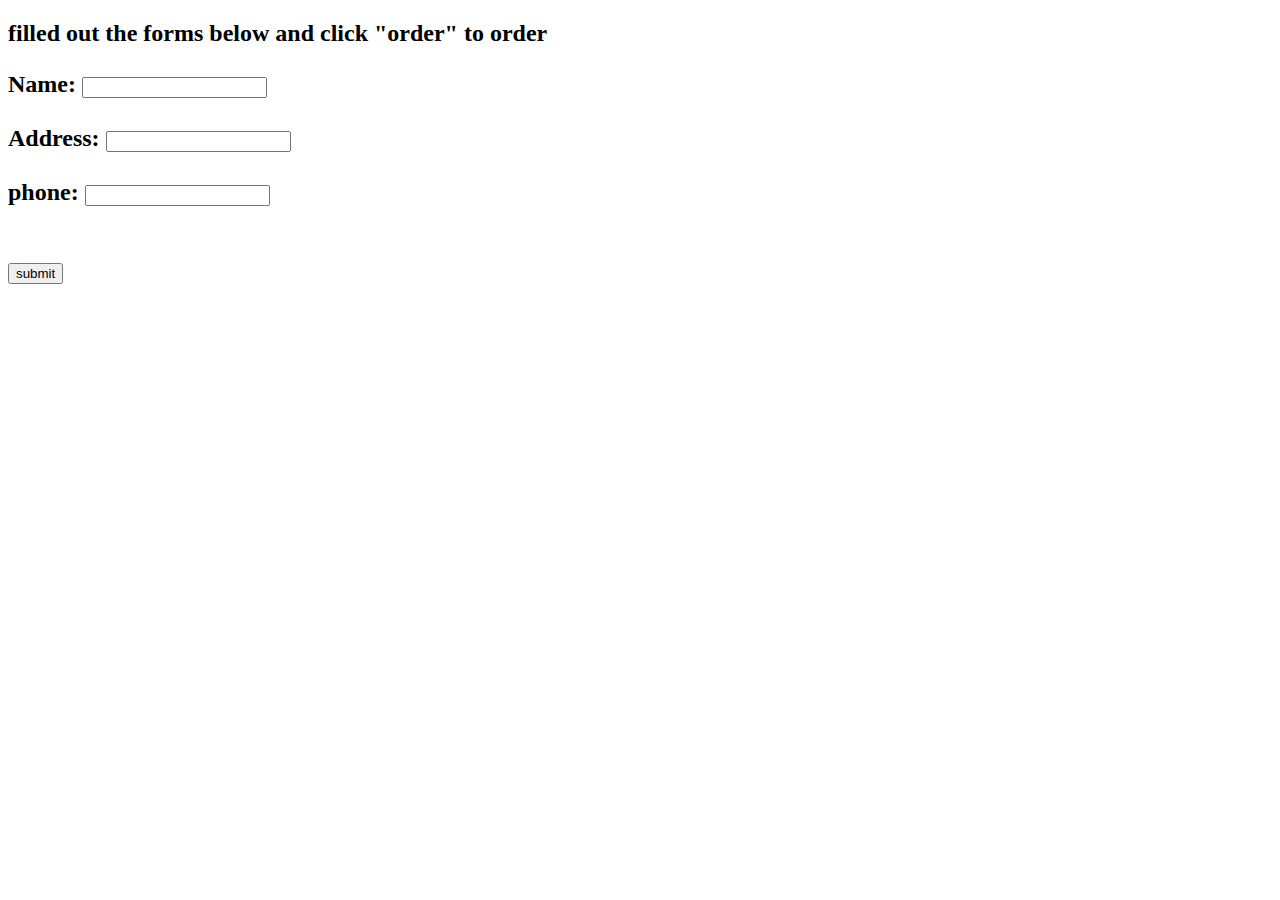
<file: index.html>
<!DOCTYPE html>

<html>

<head>
<link  type="text/css" rel="stylesheet" href="stylesheet.css">
</head>
<body>
    
<h2>filled out the forms below and click "order" to order<h2>
<form id="theform" action="message.html" method="post" onsubmit="validateTextbox();">
<p>
<div class="row">
<label for="name">Name:</label>
<input type="text" id="name" name=""></br></br>
</div>

<div class="row">
<label for="address">Address:</label>
<input type="text" id="address" name=""></br></br>
</div>

<div class="row">
<label for="phone">phone:</label>
<input type="text" id="phone" name="">
</div>
</p>
<br>
<input type="submit" value="submit">

</form>


<script src="jscode.js"> </script>






</body>






</html>
</file>
<file: stylesheet.css>
.{
marin:0;
padding:0;
}

.navbar{
width:1200px;
height:75px;
}
.icon{
width:200px;
float:left;
height:70px;
}

.logo{
color:black;

font-size:20px;
margin-top:auto;
padding-top:40px;
font-family:Helvetica;
padding-left:30px;

}

.main{
width:100%;
background-image:url(up.webp); 
background-position:center;
background-size:cover;
height:100vh;
}


.menu{
width:20px;
float:left;
height:70px;
}


ul{
float-left:75px;
padding-left:300px;
justify:top;

font-family:Helvetica;
display:flex;
justify:center;
align-item:center;
padding-top:40px;
}


ul li{
list-style:none;
margin-top:27px;
margin-left:62px;

font-siz:14px;
margin-top:1px;

margin-top:0%;
}



ul li a{
text-decoration:none;
color:black;
font-family:bold 20px Helvetica;
font-weight:bold;
transition:0.4s ease-in-out;
margin-top:1px;

}


ul li a:hover{
color:orange;
}


.search{
width:330px;
display:flex;
float:left;
margin-left:40%;

padding-top:5px;
margin-buttom:1000%;
border-buttom:1000%;
justify:auto;
justify-content:top;

}




.srch{
font-family:'Times New Roman';
width:100px;
height:40px;
background:transparent;
border:1px solid black;

color:white;
border-right:none;
font-size:16px;
float:left;
padding-top:20px;
border-buttom-left-radius:5px;
border-top-left-radius:5px;
}


.btn{
width:60px;
height:40px;
background-color:black;

border:2px solid black;
color:white;
font-size:15px;
border-top-right-radius:5px;
border-buttom-right-radius:5px;
}

.btn:focus{
outline:none;
}
.srch:focus{
outline:none;
}



.content{
heignt:1000px;
width:1200px;
padding-left:30px;
color:black;
font-size:25px;
font-family:bold 20px sans-serlf ;
padding-buttom:15px;
}


.content .par{
font-size:20px;
padding-buttom:15px;

font-family:bold 20px sans-serlf ;
letter-spacing:1.2px;
line-height:30px;
}

.content h1{
font-family:bold 20px sans-serlf ;
font-size:20px;
margin-bottom: 5px;
margin-top:10%;
letter-spacing:2px;
}


.content .cn{
width:200px;
height:50px;
background-color:orangered;
border:none;
margin: bottom 20px;
margin-left:20px;
font-size:35px;
border: radius 10px;
cursor:pointer;
font-family:sans-serlf ;

transition:0.4s ease-in-out;

}


.content .cn a{
text-decoration:none;
color: dimgray;

transition:.4s ease;


}


.cn:hover{
background-color:blue;

transition:0.4s ease-in-out;
}
.content span{
color:orangered;
font-size:20px;
}


.form{
width:290px;
height:400px;
background:linear-gradient(to top,rgba(0,0,0,0.5)100%,rgba(0,0,0,0.5)100%);
position:absolute;
top:200px;
left:70%;
border-radius:10px;
padding:25px;

}

.form h3{
width:220px;
height:25px;
font-family:bold 20px sans-serlf ;
text-align:center;
color:orangered;
font-size:22px;
background-color:white;
border-radius:10px;
margin:2px;
padding:8px;
}

.form input{
width:240px;
height:35px;
background:transparent;
border-buttom:1px solid orange;
border-top:none;
border-right:none;
border-left:none;
color:white;
font-size:15px;
letter-spacing:1px;
margin-top:30px;
font-family:bold 20px sans-serlf ;
}


.form input:focus{
outline:none;
}
::placeholder{
color:white;

font-family:bold 20px sans-serlf ;
}

.btnn{
width:240px;
height:40px;
background:orangered;
border:none;
margin-top:30px;
font-size:18px;
border-radius:10px;
cursor:pointer;
color:white;
transition:0.1s ease;
}


.btnn:hover{
background:white;
color:light orangered;
} 


.btnn a{
text-decoration:none;
color:#000;
font-weight:bold;
font-family:bold 20px sans-serlf ;
font-size:30px;
} 

.form .link{

font-family:bold 20px sans-serlf ;
font-size:17px;
padding-top:20px;
text-align:center;
color:white;
} 

.form .link a{
text-dacoration:none;
color:#ff7200;

}


p{
color:black;

}
</file>
